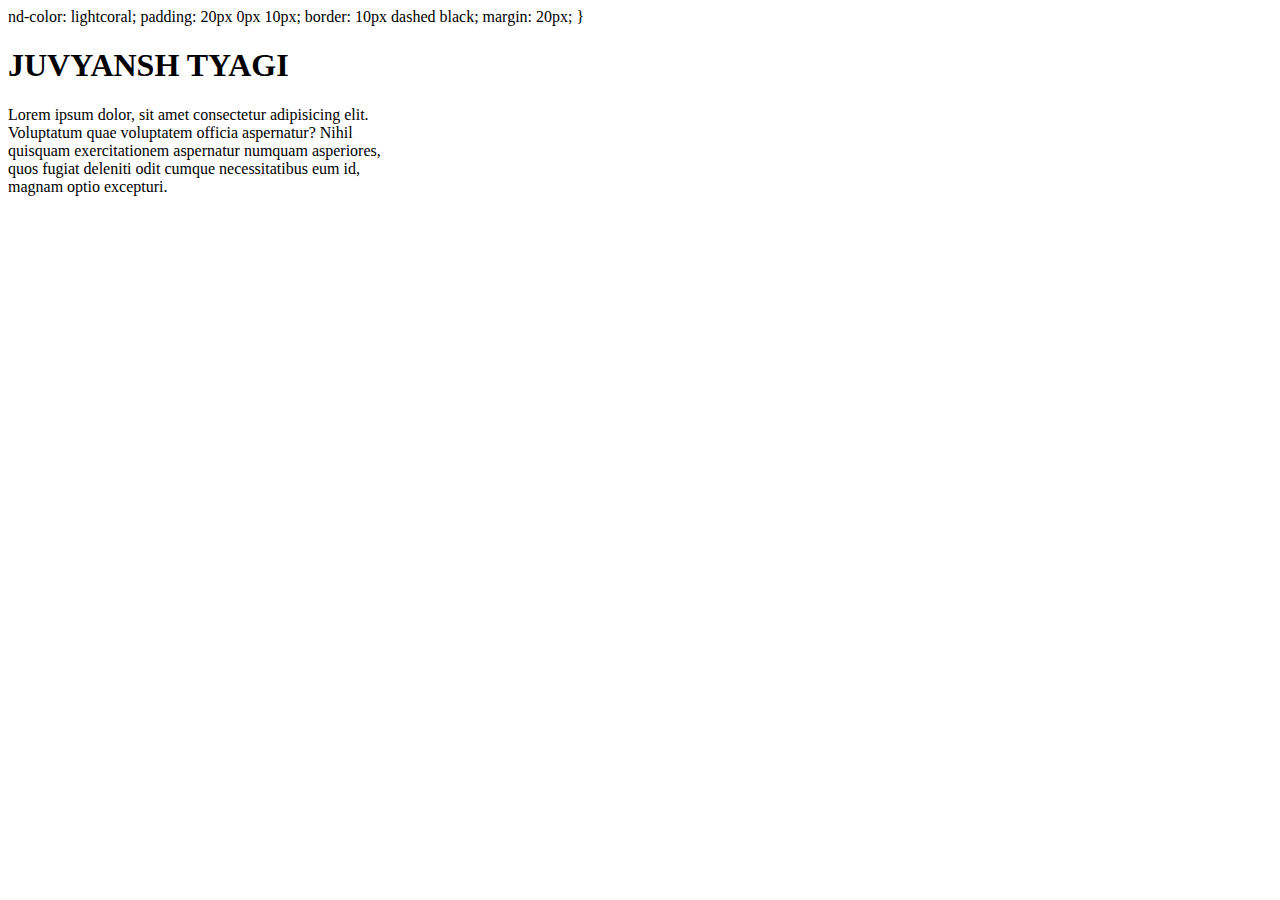
<file: 2.html>
nd-color: lightcoral;
            padding: 20px 0px 10px;
            border: 10px dashed  black;
            margin: 20px;
           
            
        }<!DOCTYPE html>
<html lang="en">
<head>
    <meta charset="UTF-8">
    <meta name="viewport" content="width=device-width, initial-scale=1.0">
    <title>CSS box model</title>
    <style>
        div{
            width: 400px;
            height: 200px;
            backgrou
    </style>
</head>
<body>
    <div>
        <H1>   JUVYANSH TYAGI   </H1>
    <P>
        Lorem ipsum dolor, sit amet consectetur adipisicing elit. Voluptatum quae voluptatem officia aspernatur? Nihil quisquam exercitationem aspernatur numquam asperiores, quos fugiat deleniti odit cumque necessitatibus eum id, magnam optio excepturi.
    </P>
    </div>
</body>
</html>
</file>
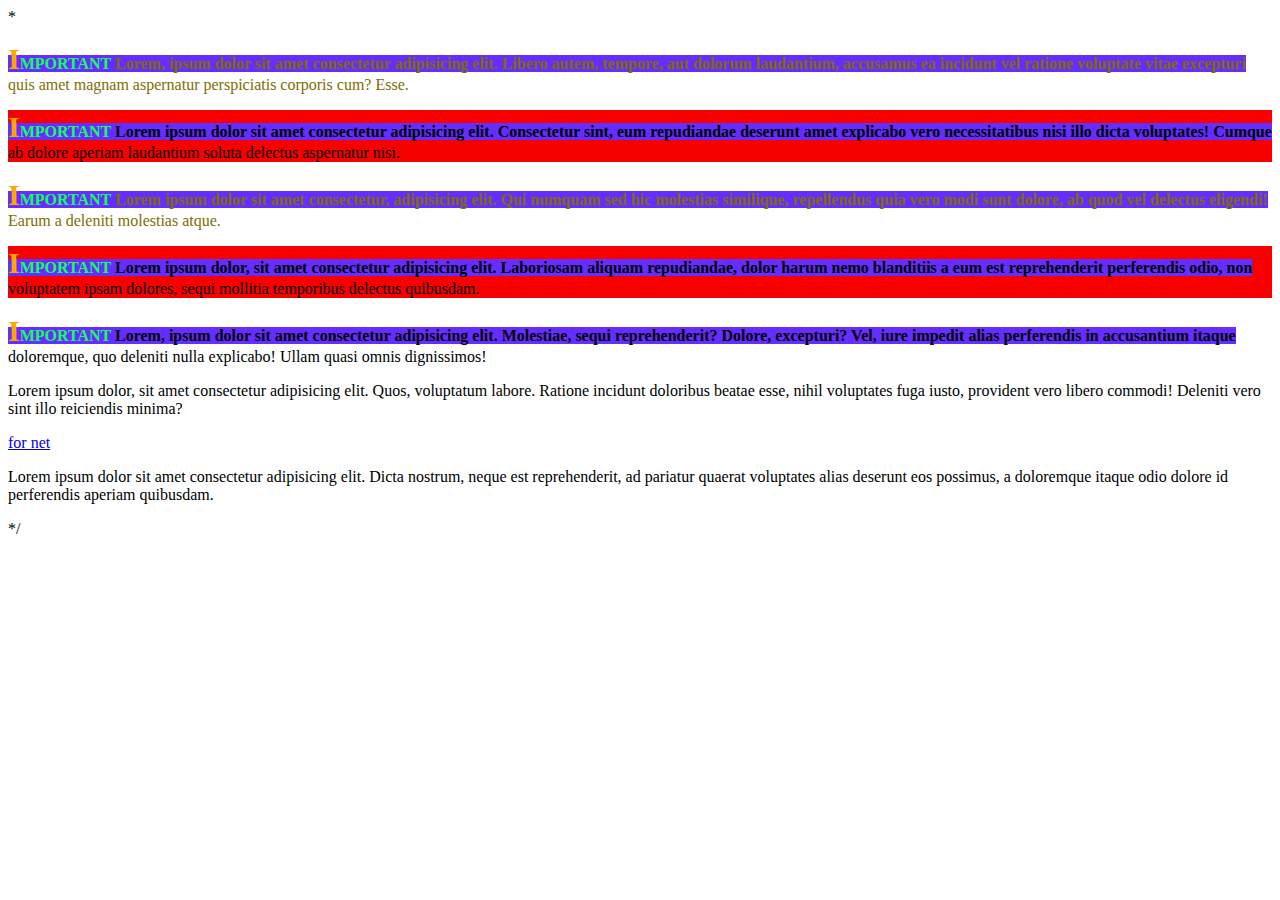
<file: elector.html>
*<!DOCTYPE html>
<html lang="en">
<head>
    <meta charset="UTF-8">
    <meta name="viewport" content="width=device-width, initial-scale=1.0">
    <title>Document</title>
    <style>/*
        #main p{
            color:blue;
            font-family:verdana;
        }
        #inside p{
            background-color:aqua;
        }
        #main > p{
            background-color: antiquewhite;
        }
        #main ~ p{
            background-color: crimson;
        }*/
        #
        a:link{
          font-size:20px;
        }
        a:hover{
            color:rgba(0, 139, 104, 0.123); font size:30px;
        }/*
        a:visited{
            color:yellow; font size:25px;*/
        }
        a:active{
            color:rgb(60, 255, 0);}
            #main .odd{
                color:rgb(128, 109, 0)
            }
#main p:nth-child(even){
    background-color:rgb(246, 0, 0);}
    /* style a specific part of and element */
     #main p::first-letter{
        font-size:30px;
        color:orange;}
        #main p::first-line{
            font-weight:bold;
            background-color: rgb(101, 45, 255);}
            #main p::before{
                content : "IMPORTANT";
                color:rgb(20, 255, 90);
                font size:50 px;
            }
    </style>
</head>
<body>
    <div id="main">
        <p class="odd">
            Lorem, ipsum dolor sit amet consectetur adipisicing elit. Libero autem, tempore, aut dolorum laudantium, accusamus ea incidunt vel ratione voluptate vitae excepturi quis amet magnam aspernatur perspiciatis corporis cum? Esse.
        </p>
        <P>
            Lorem ipsum dolor sit amet consectetur adipisicing elit. Consectetur sint, eum repudiandae deserunt amet explicabo vero necessitatibus nisi illo dicta voluptates! Cumque ab dolore aperiam laudantium soluta delectus aspernatur nisi.
        </P>
        <p class="odd">
            Lorem ipsum dolor sit amet consectetur, adipisicing elit. Qui numquam sed hic molestias similique, repellendus quia vero modi sunt dolore, ab quod vel delectus eligendi! Earum a deleniti molestias atque.
        </p>
        <p>
            Lorem ipsum dolor, sit amet consectetur adipisicing elit. Laboriosam aliquam repudiandae, dolor harum nemo blanditiis a eum est reprehenderit perferendis odio, non voluptatem ipsam dolores, sequi mollitia temporibus delectus quibusdam.
        </p>
    <div id ="inside">
    <P>
        Lorem, ipsum dolor sit amet consectetur adipisicing elit. Molestiae, sequi reprehenderit? Dolore, excepturi? Vel, iure impedit alias perferendis in accusantium itaque doloremque, quo deleniti nulla explicabo! Ullam quasi omnis dignissimos!
    </P></div>
</div>
<p>
    Lorem ipsum dolor, sit amet consectetur adipisicing elit. Quos, voluptatum labore. Ratione incidunt doloribus beatae esse, nihil voluptates fuga iusto, provident vero libero commodi! Deleniti vero sint illo reiciendis minima?
</p>
    
<a href="https://192.168.1.254:8090/httpclient.html">for net</a>
<p>
    Lorem ipsum dolor sit amet consectetur adipisicing elit. Dicta nostrum, neque est reprehenderit, ad pariatur quaerat voluptates alias deserunt eos possimus, a doloremque itaque odio dolore id perferendis aperiam quibusdam.
</p>
</body>
</html>*/
</file>
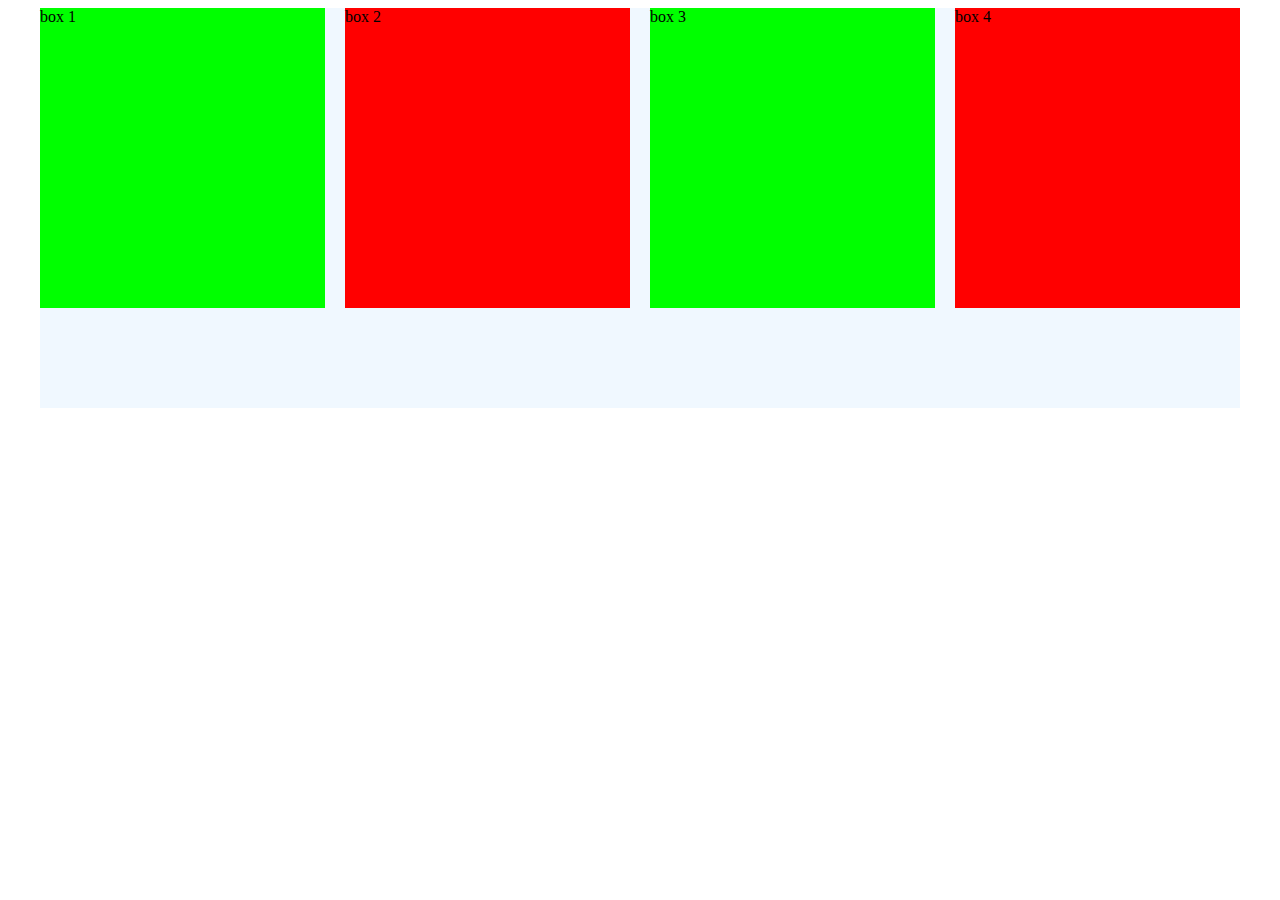
<file: gridlayout.html>
<!DOCTYPE html>
<html lang="en">
<head>
    <meta charset="UTF-8">
    <meta name="viewport" content="width=device-width, initial-scale=1.0">
    <title>Document</title>
    <style>
        main{
            width:1200px;
            height: 400px;
            background-color: aliceblue;
            margin :0 auto;
            display: grid;
            grid-template-columns: repeat(4,1fr);
            gap: 20px;

        }
        .box:nth-child(odd) {
            background-color: #00ff00;
            height: 300px;
        }
        .box:nth-child(even)
        {
            background-color: #ff0000;
            height: 300px;
        }
        // media query
        
        
        @media screen and (min-width:375px) and (max-width: 768px){
            main{
                grid-template-columns: repeat(1,1fr);
                display: grid;
                gap: 20px;
            }
        }
    </style>
</head>
<body>
    <main>
    <div class="box">  box 1 </div>
      <div class="box">  box 2 </div>
        <div class="box">  box 3</div>
          <div class="box">  box 4 </div>
          </main>
</body>
</html>
</file>
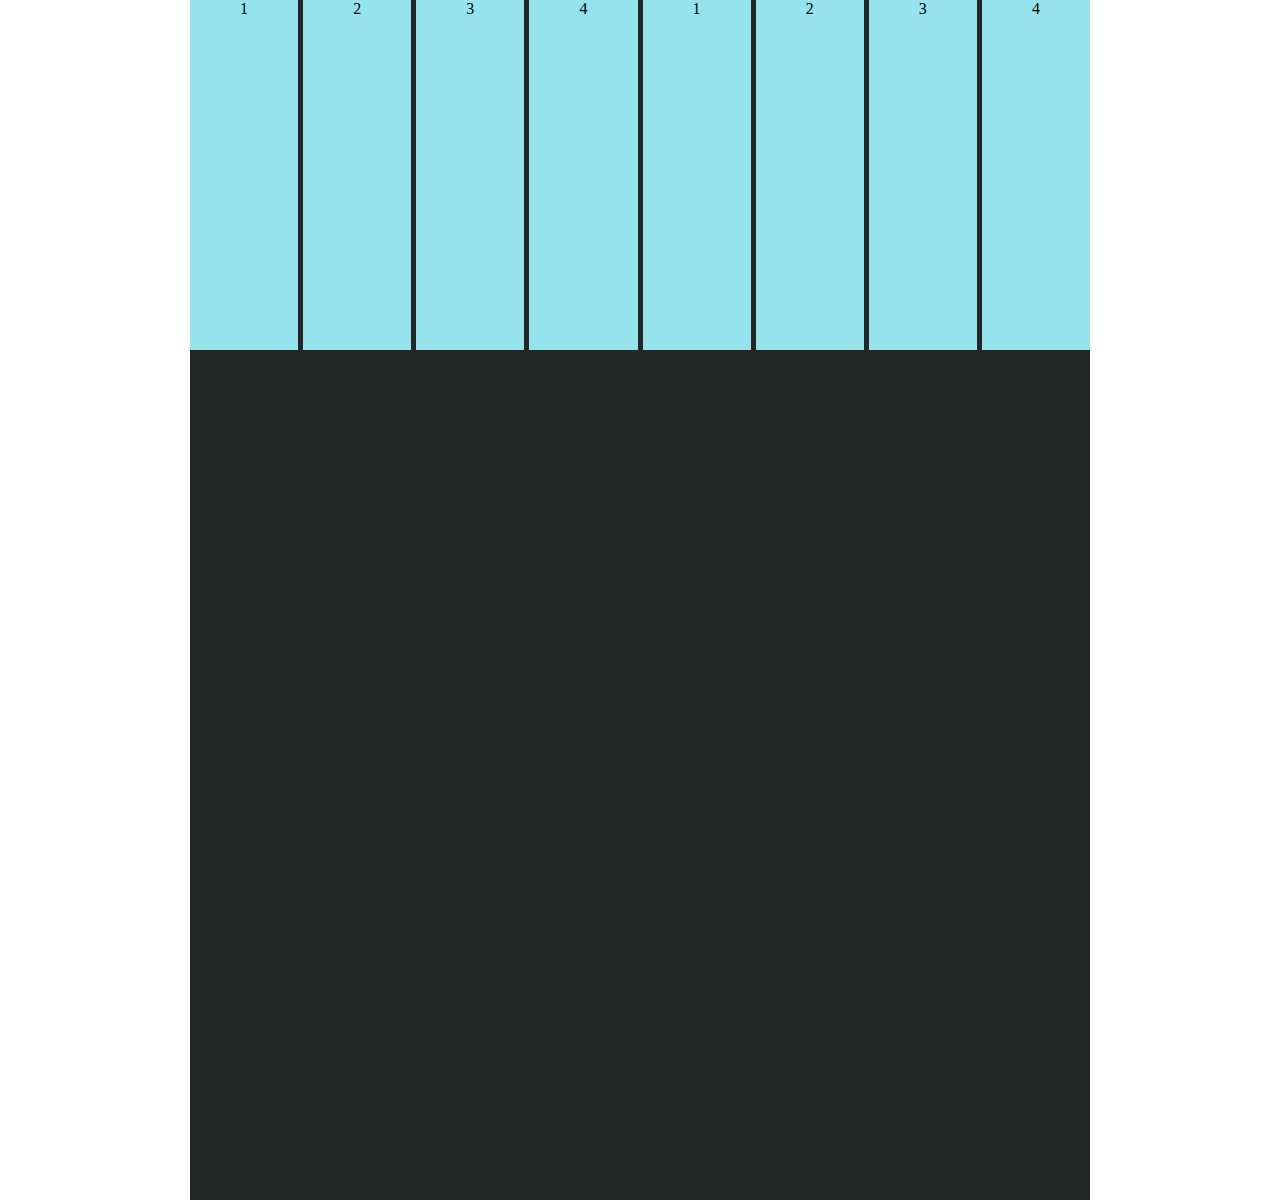
<file: layout.html>
<!DOCTYPE html>
<html lang="en">
<head>
    <meta charset="UTF-8">
    <meta name="viewport" content="width=device-width, initial-scale=1.0">
    <title>Flex Layout</title>
    <style>
        body{
            margin: 0;
            padding: 0;
        }
        html,*{
            margin: 0;
            padding: 0;
            box-sizing: border-box;
        }
        main{
            height: 1200px;
            width: 900px;
            background-color: rgb(36, 37, 37);
            margin: 0 auto;
            display: flex;
            flex-direction: row;
            gap: 5px;
            justify-content: space-between;
            flex-wrap: nowrap;
        }
        .box{
            width: 280px;
            height: 350px;
            background-color: rgb(149, 228, 237);
            align-items: center;
            text-align: center;

        }
    </style>
</head>
<body>
    <main>
        <div class="box">1</div>
        <div class="box">2</div>
        <div class="box">3</div>
        <div class="box">4</div>
        <div class="box">1</div>
        <div class="box">2</div>
        <div class="box">3</div>
        <div class="box">4</div>
    </main>


</body>
</html>
</file>
